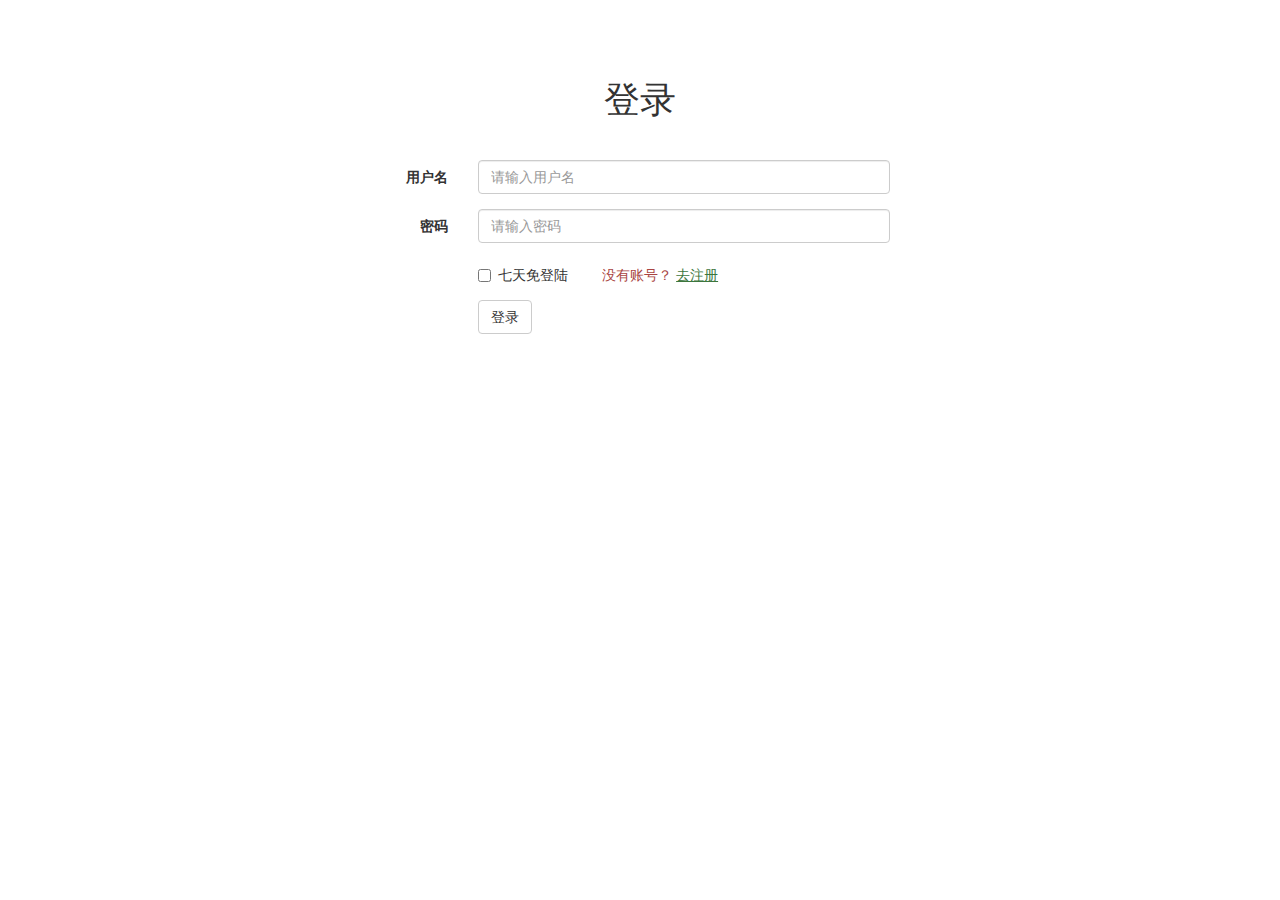
<file: html/login.html>
<!DOCTYPE html>
<html lang="en">
<head>
    <meta charset="UTF-8">
    <meta name="viewport" content="width=device-width, initial-scale=1.0">
    <meta http-equiv="X-UA-Compatible" content="ie=edge">
    <title>某宝商品管理系统</title>
</head>
<body>
    <link rel="stylesheet" href="../libs/bootstrap/css/bootstrap.min.css">
    <link rel="stylesheet" href="../css/form.css">
    
    <!-- 登录表单 -->
    <div class="form-container">
        <h1 class="text-center">登录</h1>
        <form class="form-horizontal">
            <div class="form-group">
                <label for="inputUserName" class="col-sm-2 control-label">用户名</label>
                <div class="col-sm-10">
                    <input type="text" class="form-control" id="inputUserName" placeholder="请输入用户名">
                </div>
            </div>
            <div class="form-group">
                <label for="inputPassword" class="col-sm-2 control-label">密码</label>
                <div class="col-sm-10">
                    <input type="password" class="form-control" id="inputPassword" placeholder="请输入密码">
                </div>
            </div>
            <div class="form-group">
                <div class="col-sm-offset-2 col-sm-10">
                    <div class="checkbox">
                        <label><input type="checkbox"> 七天免登陆</label>
                        <span class="text-danger form-message">没有账号？ <a class="text-success" href="register.html"><ins>去注册</ins></a></span>
                    </div>
                </div>
            </div>
            <div class="form-group">
                <div class="col-sm-offset-2 col-sm-10">
                    <button type="submit" class="btn btn-default">登录</button>
                </div>
            </div>
        </form>
    </div>
    
    <script src="../libs/tools.js"></script>
    <script src="../js/login.js"></script>
</body>
</html>
</file>
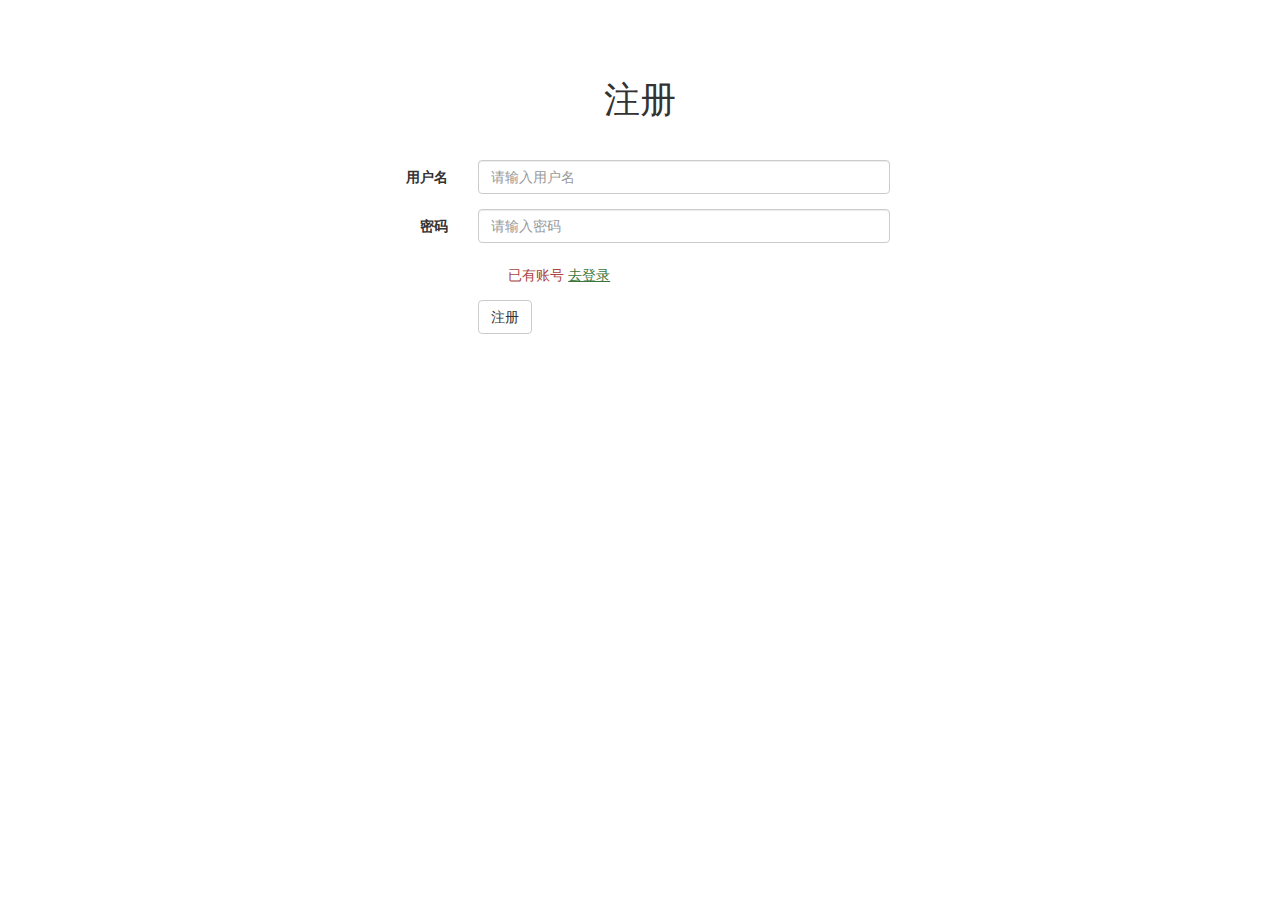
<file: html/register.html>
<!DOCTYPE html>
<html lang="en">
<head>
    <meta charset="UTF-8">
    <meta name="viewport" content="width=device-width, initial-scale=1.0">
    <meta http-equiv="X-UA-Compatible" content="ie=edge">
    <title>某宝商品管理系统</title>
</head>
<body>
    <link rel="stylesheet" href="../libs/bootstrap/css/bootstrap.min.css">
    <link rel="stylesheet" href="../css/form.css">
    
    <!-- 注册表单 -->
    <div class="form-container">
        <h1 class="text-center">注册</h1>
        <form class="form-horizontal">
            <div class="form-group">
                <label for="inputUserName" class="col-sm-2 control-label">用户名</label>
                <div class="col-sm-10">
                    <input type="text" class="form-control" id="inputUserName" placeholder="请输入用户名">
                </div>
            </div>
            <div class="form-group">
                <label for="inputPassword" class="col-sm-2 control-label">密码</label>
                <div class="col-sm-10">
                    <input type="password" class="form-control" id="inputPassword" placeholder="请输入密码">
                </div>
            </div>
            <div class="form-group">
                <div class="col-sm-offset-2 col-sm-10">
                    <div class="checkbox">
                        <span class="text-danger form-message">已有账号 <a class="text-success" href="login.html"><ins>去登录</ins></a></span>
                    </div>
                </div>
            </div>
            <div class="form-group">
                <div class="col-sm-offset-2 col-sm-10">
                    <button type="submit" class="btn btn-default">注册</button>
                </div>
            </div>
        </form>
    </div>

    <script src="../libs/tools.js"></script>
    
</body>
</html>
</file>
<file: css/form.css>
.form-container{
    width: 500px; 
    margin: 0 auto;
    padding-top: 30px;
}
.form-container h1{
    line-height: 100px;
}
.form-message{
    margin-left: 30px;
}
</file>
